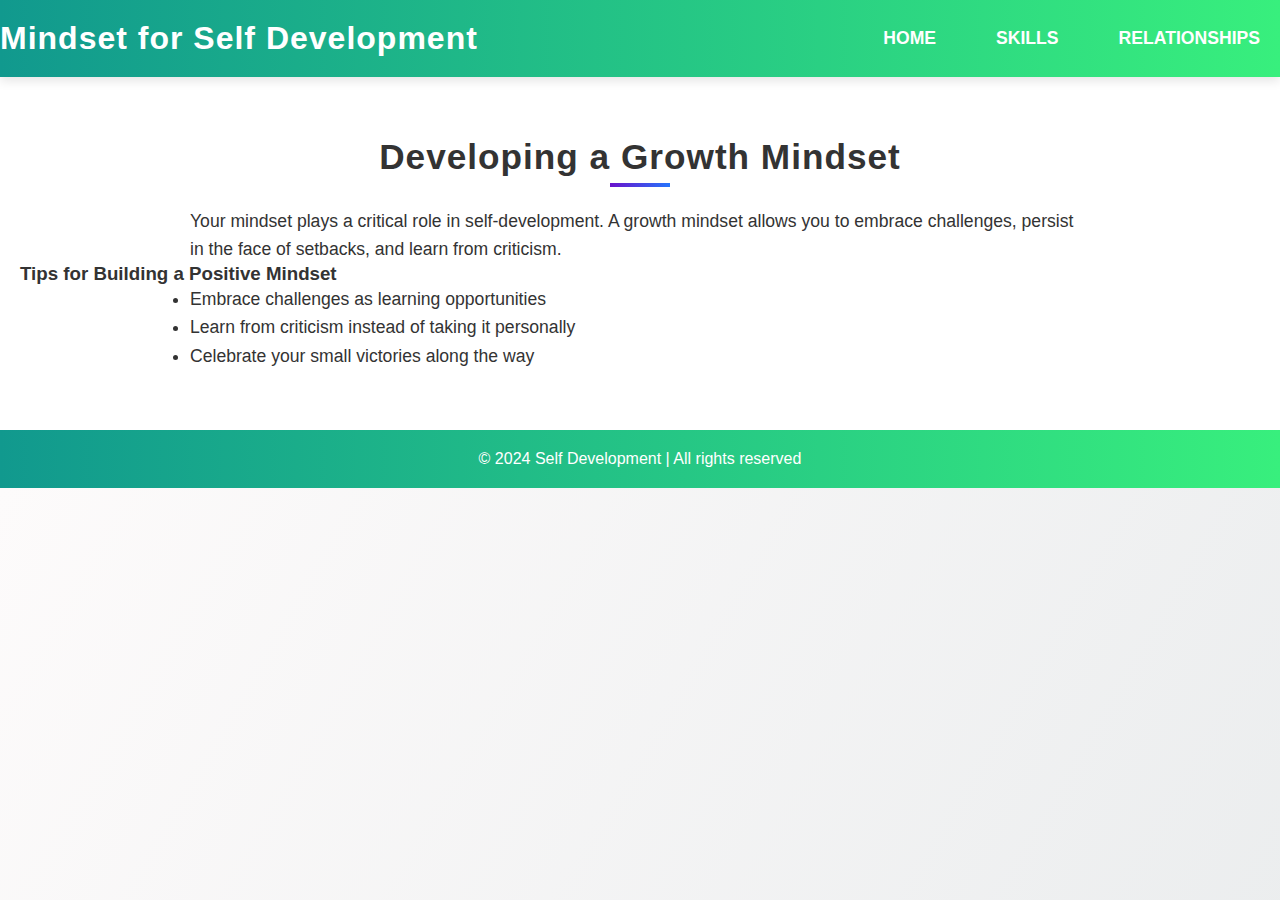
<file: mindset.html>
<!DOCTYPE html>
<html lang="en">
<head>
    <meta charset="UTF-8">
    <meta name="viewport" content="width=device-width, initial-scale=1.0">
    <meta http-equiv="X-UA-Compatible" content="ie=edge">
    <title>Mindset for Self Development</title>
    <link rel="stylesheet" href="style.css">
</head>
<body>
    <header>
        <div class="container">
            <h1>Mindset for Self Development</h1>    
            <nav>
                <ul>
                    <li><a href="index.html">Home</a></li>
                    <li><a href="skills.html">Skills</a></li>
                    <li><a href="relationships.html">Relationships</a></li>
                </ul>
            </nav>
        </div>
    </header>

    <section id="mindset-content">
        <div class="container">
            <h2>Developing a Growth Mindset</h2>
            <p>Your mindset plays a critical role in self-development. A growth mindset allows you to embrace challenges, persist in the face of setbacks, and learn from criticism.</p>
            <h3>Tips for Building a Positive Mindset</h3>
            <ul>
                <li>Embrace challenges as learning opportunities</li>
                <li>Learn from criticism instead of taking it personally</li>
                <li>Celebrate your small victories along the way</li>
            </ul>
        </div>
    </section>

    <footer>
        <div class="container">
            <p>&copy; 2024 Self Development | All rights reserved</p>
        </div>
    </footer>
</body>
</html>
</file>
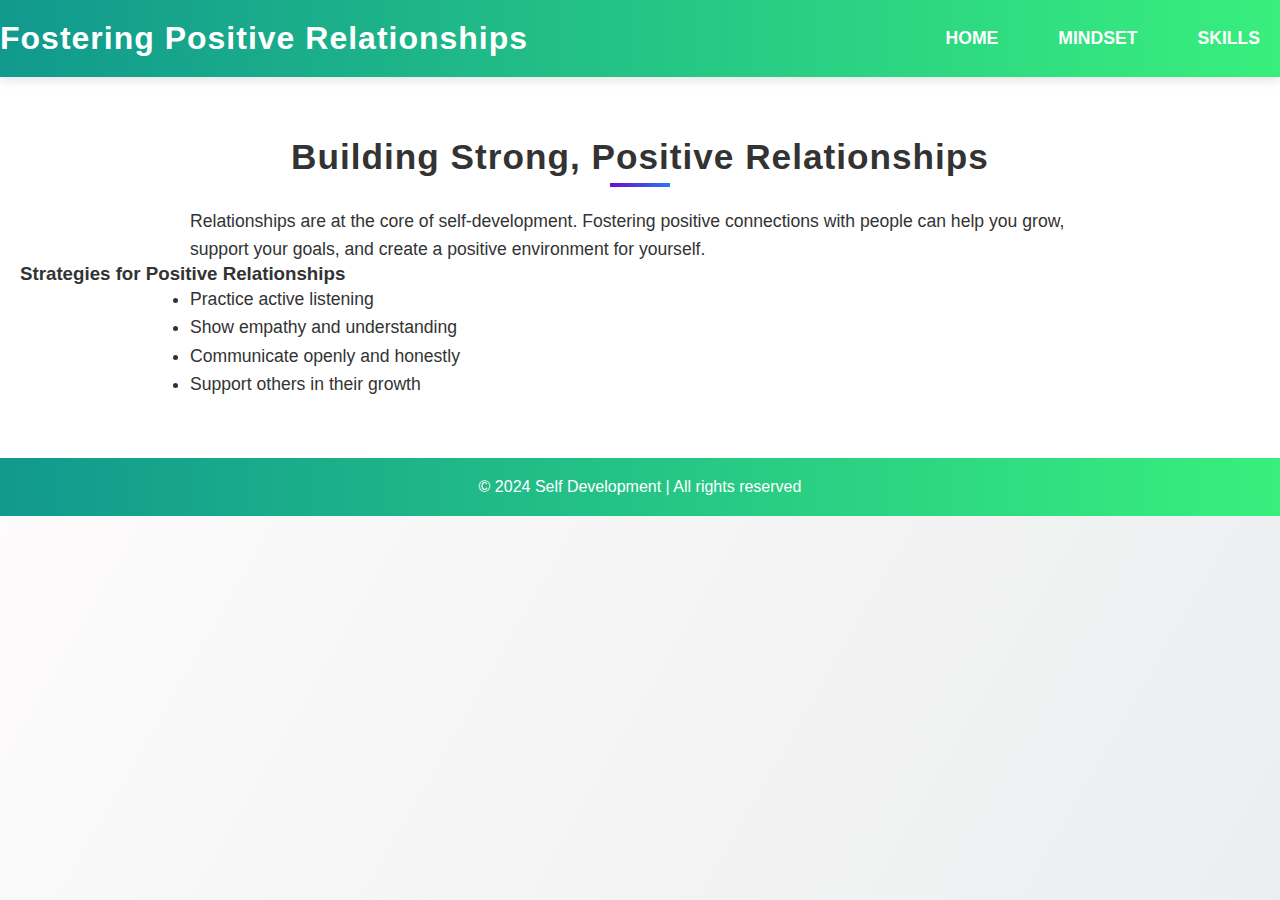
<file: relationships.html>
<!DOCTYPE html>
<html lang="en">
<head>
    <meta charset="UTF-8">
    <meta name="viewport" content="width=device-width, initial-scale=1.0">
    <meta http-equiv="X-UA-Compatible" content="ie=edge">
    <title>Fostering Positive Relationships</title>
    <link rel="stylesheet" href="style.css">
</head>
<body>
    <header>
        <div class="container">
            <h1>Fostering Positive Relationships</h1>    
            <nav>
                <ul>
                    <li><a href="index.html">Home</a></li>
                    <li><a href="mindset.html">Mindset</a></li>
                    <li><a href="skills.html">Skills</a></li>
                </ul>
            </nav>
        </div>
    </header>

    <section id="relationships-content">
        <div class="container">
            <h2>Building Strong, Positive Relationships</h2>
            <p>Relationships are at the core of self-development. Fostering positive connections with people can help you grow, support your goals, and create a positive environment for yourself.</p>
            <h3>Strategies for Positive Relationships</h3>
            <ul>
                <li>Practice active listening</li>
                <li>Show empathy and understanding</li>
                <li>Communicate openly and honestly</li>
                <li>Support others in their growth</li>
            </ul>
        </div>
    </section>

    <footer>
        <div class="container">
            <p>&copy; 2024 Self Development | All rights reserved</p>
        </div>
    </footer>
</body>
</html>
</file>
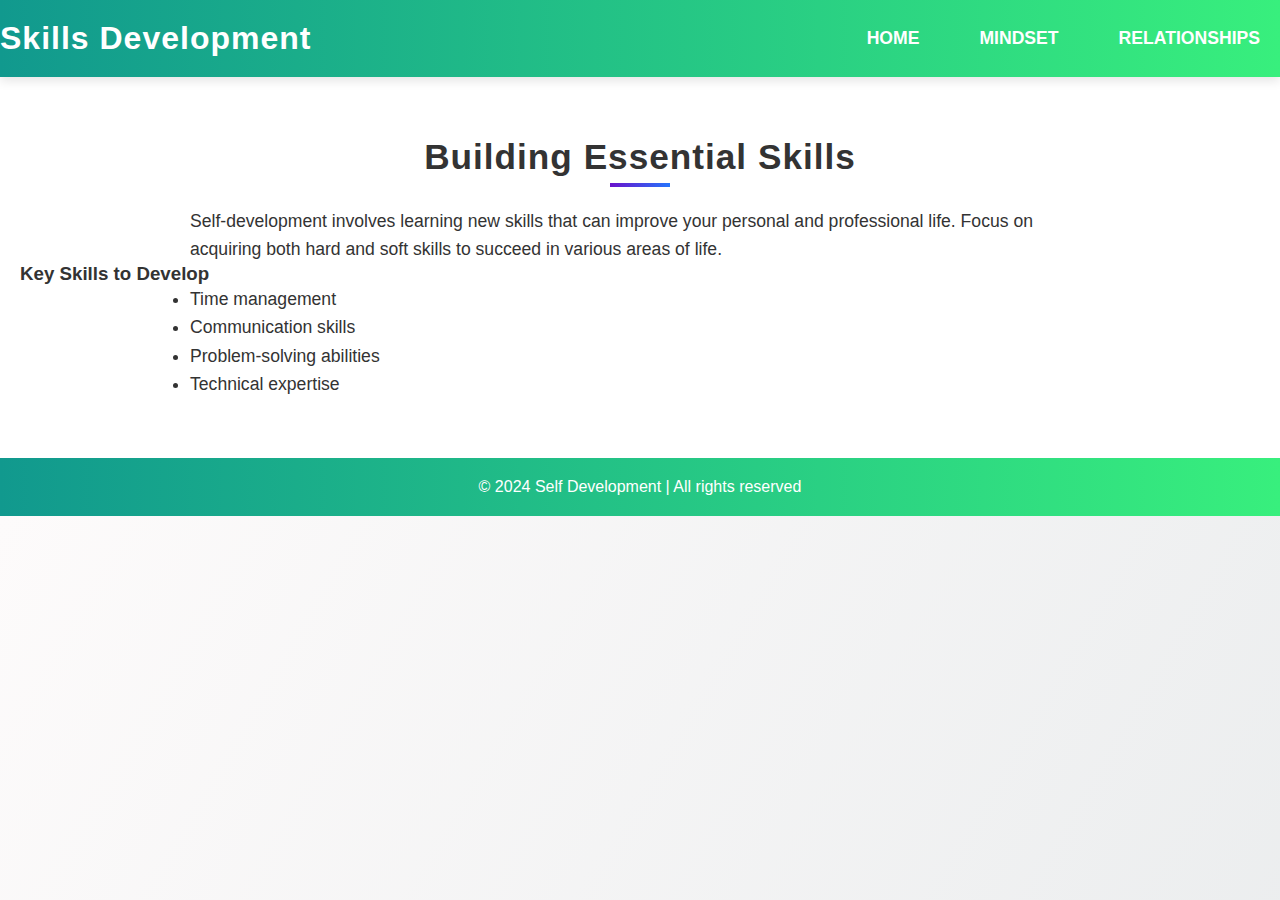
<file: skills.html>
<!DOCTYPE html>
<html lang="en">
<head>
    <meta charset="UTF-8">
    <meta name="viewport" content="width=device-width, initial-scale=1.0">
    <meta http-equiv="X-UA-Compatible" content="ie=edge">
    <title>Skills Development</title>
    <link rel="stylesheet" href="style.css">
</head>
<body>
    <header>
        <div class="container">
            <h1>Skills Development</h1>    
            <nav>
                <ul>
                    <li><a href="index.html">Home</a></li>
                    <li><a href="mindset.html">Mindset</a></li>
                    <li><a href="relationships.html">Relationships</a></li>
                </ul>
            </nav>
        </div>
    </header>

    <section id="skills-content">
        <div class="container">
            <h2>Building Essential Skills</h2>
            <p>Self-development involves learning new skills that can improve your personal and professional life. Focus on acquiring both hard and soft skills to succeed in various areas of life.</p>
            <h3>Key Skills to Develop</h3>
            <ul>
                <li>Time management</li>
                <li>Communication skills</li>
                <li>Problem-solving abilities</li>
                <li>Technical expertise</li>
            </ul>
        </div>
    </section>

    <footer>
        <div class="container">
            <p>&copy; 2024 Self Development | All rights reserved</p>
        </div>
    </footer>
</body>
</html>
</file>
<file: style.css>
/* Global Styles */
* {
    margin: 0;
    padding: 0;
    box-sizing: border-box;
}

body {
    font-family: 'Poppins', sans-serif;
    background: linear-gradient(120deg, #fdfbfb 0%, #ebedee 100%);
    color: #333;
    overflow-x: hidden;
}

/* Header Styles */
header {
    background: linear-gradient(90deg, #11998e 0%, #38ef7d 100%);
    padding: 20px 0;
    position: sticky;
    top: 0;
    z-index: 1000;
    box-shadow: 0 4px 10px rgba(0, 0, 0, 0.1);
}

header .container {
    display: flex;
    justify-content: space-between;
    align-items: center;
}

h1 {
    font-size: 2rem;
    color: white;
    letter-spacing: 1px;
    transition: transform 0.3s;
}

h1:hover {
    transform: scale(1.1);
}

nav ul {
    list-style: none;
    display: flex;
}

nav ul li {
    margin-left: 20px;
    position: relative;
}

nav ul li a {
    text-decoration: none;
    color: white;
    font-weight: bold;
    text-transform: uppercase;
    padding: 10px 20px;
    transition: color 0.3s ease, transform 0.3s ease;
}

nav ul li a:hover {
    color: #38ef7d;
    transform: scale(1.1);
}

/* Gradient hover underline effect */
nav ul li::before {
    content: '';
    position: absolute;
    width: 100%;
    height: 3px;
    background: linear-gradient(90deg, #38ef7d, #11998e);
    top: 100%;
    left: 0;
    transform: scaleX(0);
    transform-origin: right;
    transition: transform 0.3s ease-in-out;
}

nav ul li:hover::before {
    transform: scaleX(1);
    transform-origin: left;
}

/* Global Image Styles */
img {
    width: 100%;            /* Full width for responsiveness */
    height: auto;          /* Maintain aspect ratio */
    display: block;        /* Remove extra space below images */
}

/* Banner Image Styles */
.main-image {
    height: 400px;         /* Height for the main banner image */
    object-fit: cover;     /* Cover the area while maintaining aspect ratio */
}

.about-image,
.goals-image {
    height: 300px;         /* Height for about and goals images */
    object-fit: cover;     /* Cover the area while maintaining aspect ratio */
}

/* Section Styles */
section {
    padding: 60px 20px;
    background: #fff;
}

section:nth-child(odd) {
    background: linear-gradient(90deg, #6a11cb 0%, #2575fc 100%);
    color: white;
}

section h2 {
    text-align: center;
    margin-bottom: 30px;
    font-size: 2.2rem;
    color: #333;
    letter-spacing: 1px;
    position: relative;
}

section h2::after {
    content: '';
    position: absolute;
    width: 60px;
    height: 4px;
    background: linear-gradient(90deg, #6a11cb, #2575fc);
    left: 50%;
    bottom: -10px;
    transform: translateX(-50%);
}

section p,
ul {
    max-width: 900px;
    margin: 0 auto;
    font-size: 1.1rem;
    line-height: 1.6;
}

/* About Page - Section Styles */
#story,
#principles,
#team {
    padding: 60px 20px;
    background: #fff;
}

#story img,
#principles img,
#team img {
    max-width: 100%;
    height: auto;
    border-radius: 10px;
    margin: 20px 0;
    box-shadow: 0 4px 10px rgba(0, 0, 0, 0.1);
}

#principles .principle,
#team .team-member {
    display: flex;
    align-items: center;
    gap: 20px;
    margin-bottom: 40px;
}

#principles .principle-image,
#team .team-image {
    width: 200px;
    border-radius: 10px;
    box-shadow: 0 4px 10px rgba(0, 0, 0, 0.1);
}

#principles .principle:nth-child(even),
#team .team-member:nth-child(even) {
    flex-direction: row-reverse;
}

#principles h3,
#team h3 {
    margin-top: 0;
    color: #11998e;
    font-size: 1.5rem;
    letter-spacing: 1px;
}

#team .team-member {
    flex-direction: column;
    text-align: center;
    align-items: center;
}

#team .team-image {
    width: 150px;
}

#story h2,
#principles h2,
#team h2 {
    text-align: center;
    margin-bottom: 30px;
    font-size: 2.2rem;
    color: #333;
    letter-spacing: 1px;
    position: relative;
}

#story h2::after,
#principles h2::after,
#team h2::after {
    content: '';
    position: absolute;
    width: 60px;
    height: 4px;
    background: linear-gradient(90deg, #11998e, #38ef7d);
    left: 50%;
    bottom: -10px;
    transform: translateX(-50%);
}

#story p,
#principles p,
#team p {
    max-width: 800px;
    margin: 0 auto;
    font-size: 1.1rem;
    line-height: 1.6;
    color: #444;
}

#story p {
    text-align: justify;
}

/* Animation on Scroll */
@keyframes fadeInUp {
    from {
        opacity: 0;
        transform: translateY(20px);
    }
    to {
        opacity: 1;
        transform: translateY(0);
    }
}

#story,
#principles,
#team {
    animation: fadeInUp 1s ease-in-out both;
}

/* Button Styles */
button {
    display: inline-block;
    padding: 12px 20px;
    font-size: 1rem;
    color: white;
    background: linear-gradient(90deg, #ff6a00 0%, #ee0979 100%);
    border: none;
    border-radius: 30px;
    cursor: pointer;
    transition: all 0.3s ease;
}

button:hover {
    transform: scale(1.1);
    background: linear-gradient(90deg, #ee0979 0%, #ff6a00 100%);
    box-shadow: 0 5px 15px rgba(0, 0, 0, 0.2);
}

#story button,
#team button {
    margin-top: 20px;
}

/* Contact Form Styles */
form {
    max-width: 600px;
    margin: 30px auto;
    background: white;
    padding: 20px;
    border-radius: 10px;
    box-shadow: 0 4px 10px rgba(0, 0, 0, 0.1);
}

label {
    display: block;
    font-size: 1rem;
    margin-bottom: 10px;
    color: #333;
}

input[type="text"],
input[type="email"],
textarea {
    width: 100%;
    padding: 10px;
    margin-bottom: 20px;
    border: 2px solid #ddd;
    border-radius: 8px;
    font-size: 1rem;
    transition: border-color 0.3s;
}

input:focus,
textarea:focus {
    border-color: #6a11cb;
    outline: none;
}

textarea {
    resize: none;
    height: 150px;
}

/* Footer Styles */
footer {
    background: linear-gradient(90deg, #11998e 0%, #38ef7d 100%);
    color: white;
    text-align: center;
    padding: 20px 0;
}

footer p {
    margin-bottom: 0;
    font-size: 1rem;
}

footer p a {
    color: #fff;
    text-decoration: none;
    font-weight: bold;
    transition: color 0.3s ease;
}

footer p a:hover {
    color: #38ef7d;
}

/* Hover Animation on Section Titles */
section h2:hover,
#story h2:hover,
#principles h2:hover,
#team h2:hover {
    color: #38ef7d;
    transform: scale(1.05);
    transition: all 0.3s ease;
}

/* Smooth Scroll */
html {
    scroll-behavior: smooth;
}

/* Media Queries */
@media (max-width: 768px) {
    header .container {
        flex-direction: column;
    }
</file>
